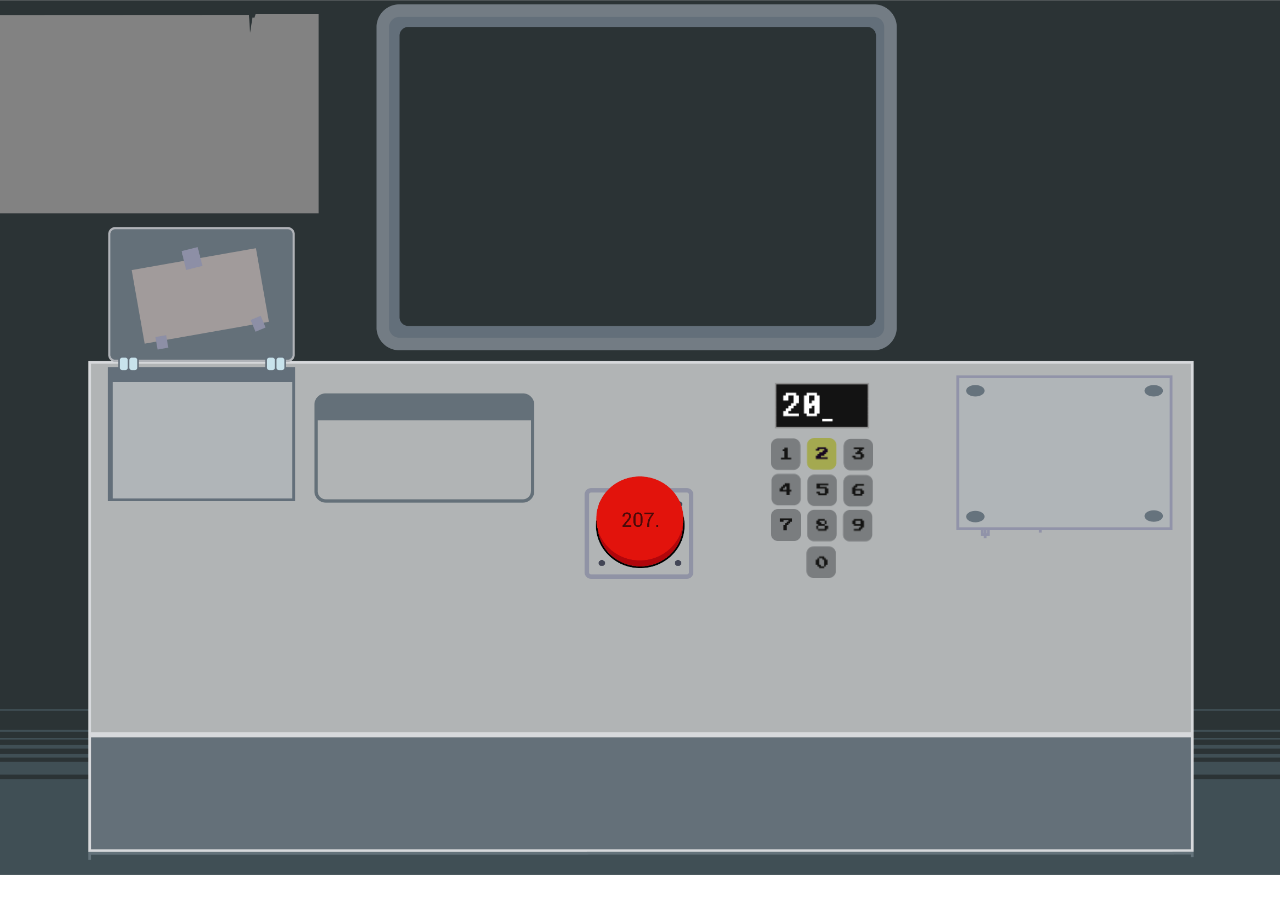
<file: index.html>
<!DOCTYPE html>
<html style="font-size: 16px;">
  <head>
    <meta name="viewport" content="width=device-width, initial-scale=1.0">
    <meta charset="utf-8">
    <meta name="keywords" content="">
    <meta name="description" content="">
    <meta name="page_type" content="np-template-header-footer-from-plugin">
    <title>Pagina 1</title>
    <link rel="stylesheet" href="nicepage.css" media="screen">
<link rel="stylesheet" href="Pagina-1.css" media="screen">
    <script class="u-script" type="text/javascript" src="jquery.js" defer=""></script>
    <script class="u-script" type="text/javascript" src="nicepage.js" defer=""></script>
    <meta name="generator" content="Nicepage 2.26.5, nicepage.com">
    <link id="u-theme-google-font" rel="stylesheet" href="https://fonts.googleapis.com/css?family=Roboto:100,100i,300,300i,400,400i,500,500i,700,700i,900,900i|Open+Sans:300,300i,400,400i,600,600i,700,700i,800,800i">
    
    
    <script type="application/ld+json">{
		"@context": "http://schema.org",
		"@type": "Organization",
		"name": "Site1",
		"url": "index.html"
}</script>
    <meta property="og:title" content="Pagina 1">
    <meta property="og:type" content="website">
    <meta name="theme-color" content="#478ac9">
    <link rel="canonical" href="index.html">
    <meta property="og:url" content="index.html">
  </head>
  <body data-home-page="Pagina-1.html" data-home-page-title="Pagina 1" class="u-body">
    <section class="u-align-left u-clearfix u-image u-section-1" id="sec-84a6" data-image-width="5122" data-image-height="3202">
      <div class="u-clearfix u-sheet u-sheet-1">
        <img src="images/ezgif.com-gif-maker3.gif" alt="" class="u-image u-image-default u-image-1" data-image-width="120" data-image-height="60">
        <img src="images/Tavoladisegno1botton2.png" alt="" class="u-image u-image-contain u-image-round u-image-2" data-image-width="611" data-image-height="611" data-href="http://www.nuovetecnologiedellarte.it/patto-formativo/" data-target="_blank" data-animation-name="pulse" data-animation-duration="1000" data-animation-delay="0" data-animation-direction="">
        <img src="images/ezgif.com-gif-maker2.gif" alt="" class="u-image u-image-default u-image-3">
        <img src="images/7n7.png" alt="" class="u-image u-image-default u-image-4" data-image-width="399" data-image-height="429" data-href="http://www.nuovetecnologiedellarte.it">
      </div>
    </section>
    
    
    
  </body>
</html>
</file>
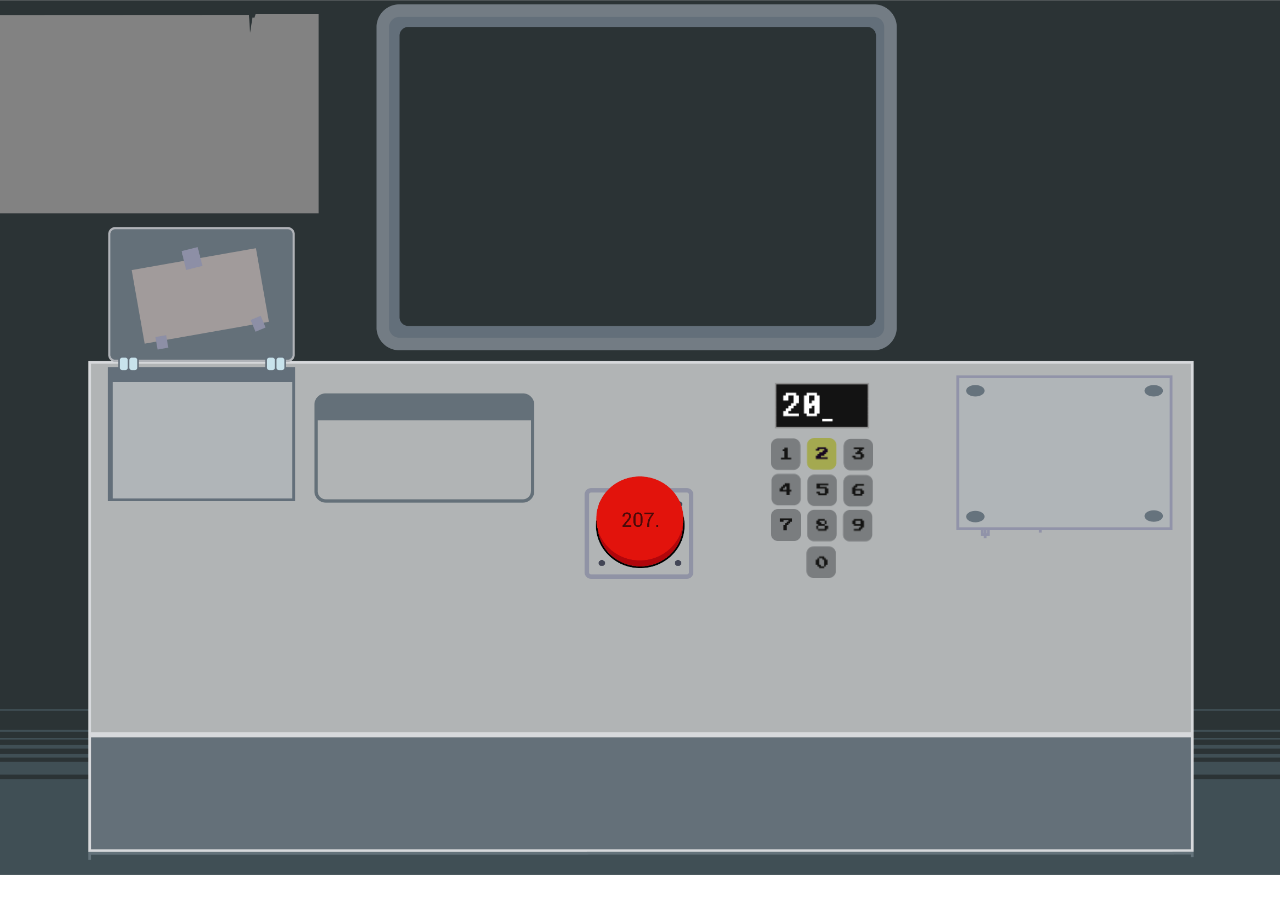
<file: Pagina-1.html>
<!DOCTYPE html>
<html style="font-size: 16px;">
  <head>
    <meta name="viewport" content="width=device-width, initial-scale=1.0">
    <meta charset="utf-8">
    <meta name="keywords" content="">
    <meta name="description" content="">
    <meta name="page_type" content="np-template-header-footer-from-plugin">
    <title>Pagina 1</title>
    <link rel="stylesheet" href="nicepage.css" media="screen">
<link rel="stylesheet" href="Pagina-1.css" media="screen">
    <script class="u-script" type="text/javascript" src="jquery.js" defer=""></script>
    <script class="u-script" type="text/javascript" src="nicepage.js" defer=""></script>
    <meta name="generator" content="Nicepage 2.26.5, nicepage.com">
    <link id="u-theme-google-font" rel="stylesheet" href="https://fonts.googleapis.com/css?family=Roboto:100,100i,300,300i,400,400i,500,500i,700,700i,900,900i|Open+Sans:300,300i,400,400i,600,600i,700,700i,800,800i">
    
    
    <script type="application/ld+json">{
		"@context": "http://schema.org",
		"@type": "Organization",
		"name": "Site1",
		"url": "index.html"
}</script>
    <meta property="og:title" content="Pagina 1">
    <meta property="og:type" content="website">
    <meta name="theme-color" content="#478ac9">
    <link rel="canonical" href="index.html">
    <meta property="og:url" content="index.html">
  </head>
  <body class="u-body">
    <section class="u-align-left u-clearfix u-image u-section-1" id="sec-84a6" data-image-width="5122" data-image-height="3202">
      <div class="u-clearfix u-sheet u-sheet-1">
        <img src="images/ezgif.com-gif-maker3.gif" alt="" class="u-image u-image-default u-image-1" data-image-width="120" data-image-height="60">
        <img src="images/Tavoladisegno1botton2.png" alt="" class="u-image u-image-contain u-image-round u-image-2" data-image-width="611" data-image-height="611" data-href="http://www.nuovetecnologiedellarte.it/patto-formativo/" data-target="_blank" data-animation-name="pulse" data-animation-duration="1000" data-animation-delay="0" data-animation-direction="">
        <img src="images/ezgif.com-gif-maker2.gif" alt="" class="u-image u-image-default u-image-3">
        <img src="images/7n7.png" alt="" class="u-image u-image-default u-image-4" data-image-width="399" data-image-height="429" data-href="http://www.nuovetecnologiedellarte.it">
      </div>
    </section>
    
    
    
  </body>
</html>
</file>
<file: Pagina-1.css>
.u-section-1 {background-image: url("images/Tavoladisegno8botton2.png")}
.u-section-1 .u-sheet-1 {min-height: 875px}
.u-section-1 .u-image-1 {width: 96px; height: 48px; margin: 382px 340px 0 auto}
.u-section-1 .u-image-2 {width: 168px; height: 168px; animation-duration: 1000ms; margin: 8px auto 0 486px}
.u-section-1 .u-image-3 {width: 102px; height: 140px; filter: brightness(0.7); margin: -168px 337px 0 auto}
.u-section-1 .u-image-4 {width: 30px; height: 32px; filter: brightness(0.7); margin: -69px 409px 60px auto} 

@media (max-width: 1199px){ .u-section-1 .u-sheet-1 {min-height: 721px}
.u-section-1 .u-image-1 {width: 76px; height: 38px; margin-top: 306px; margin-right: 315px}
.u-section-1 .u-image-2 {width: 107px; height: 107px; margin-top: 32px; margin-left: 417px}
.u-section-1 .u-image-3 {margin-top: -133px; margin-right: 303px}
.u-section-1 .u-image-4 {margin-right: 375px} }

@media (max-width: 991px){ .u-section-1 .u-sheet-1 {min-height: 520px}
.u-section-1 .u-image-1 {width: 66px; height: 33px; margin-top: 223px; margin-right: 220px}
.u-section-1 .u-image-2 {width: 87px; height: 67px; margin-top: 25px; margin-left: 313px}
.u-section-1 .u-image-3 {width: 77px; height: 107px; margin-top: -87px; margin-right: 214px}
.u-section-1 .u-image-4 {width: 24px; height: 24px; margin-top: -52px; margin-right: 268px} }

@media (max-width: 767px){ .u-section-1 .u-sheet-1 {min-height: 406px}
.u-section-1 .u-image-1 {width: 58px; height: 29px; margin-top: 174px; margin-right: 171px}
.u-section-1 .u-image-2 {width: 67px; height: 52px; margin-top: 16px; margin-left: 237px}
.u-section-1 .u-image-3 {width: 58px; height: 80px; margin-top: -60px; margin-right: 171px}
.u-section-1 .u-image-4 {width: 18px; height: 18px; margin-top: -39px; margin-right: 211px} }

@media (max-width: 575px){ .u-section-1 .u-sheet-1 {min-height: 612px}
.u-section-1 .u-image-1 {margin-top: 262px; margin-right: 27px}
.u-section-1 .u-image-2 {width: 100px; height: 100px; margin-top: 23px; margin-left: 120px}
.u-section-1 .u-image-3 {width: 89px; height: 122px; margin-top: -111px; margin-right: 12px}
.u-section-1 .u-image-4 {width: 26px; height: 26px; margin-top: -59px; margin-right: 75px} }
</file>
